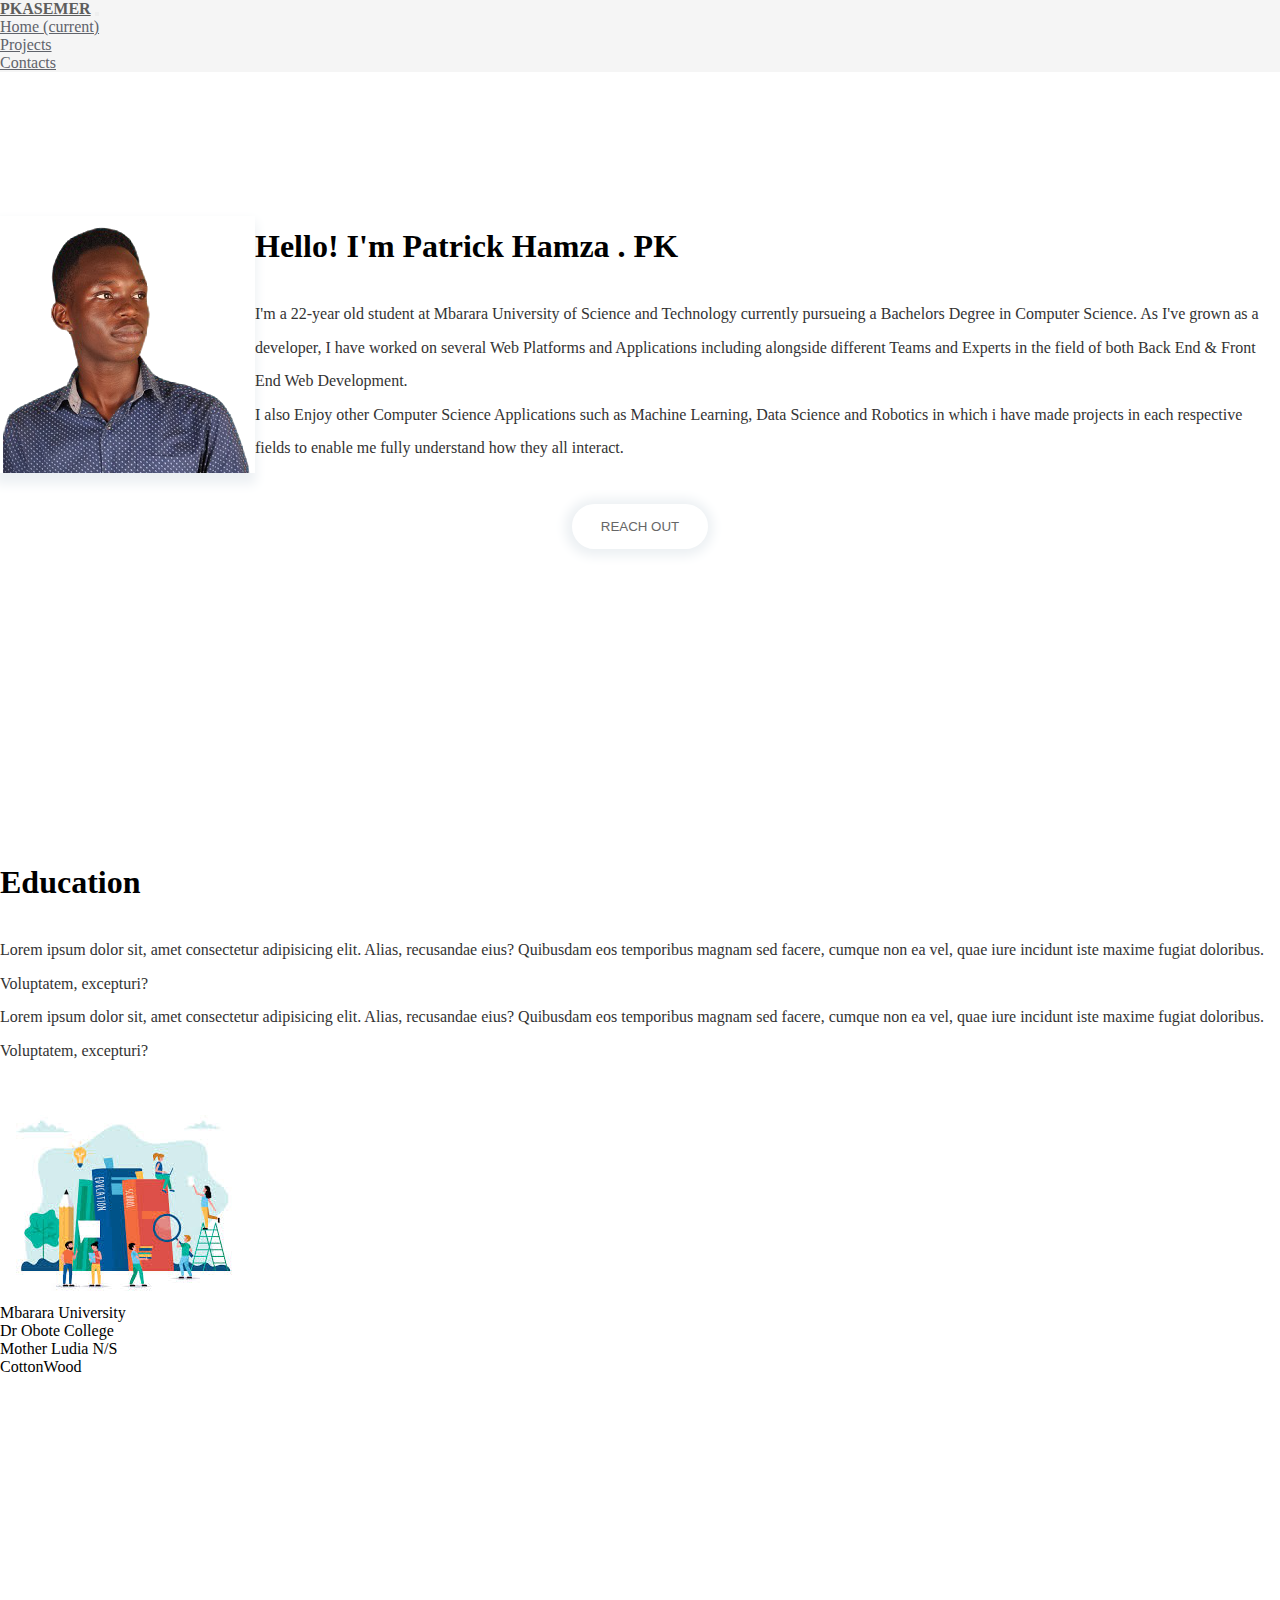
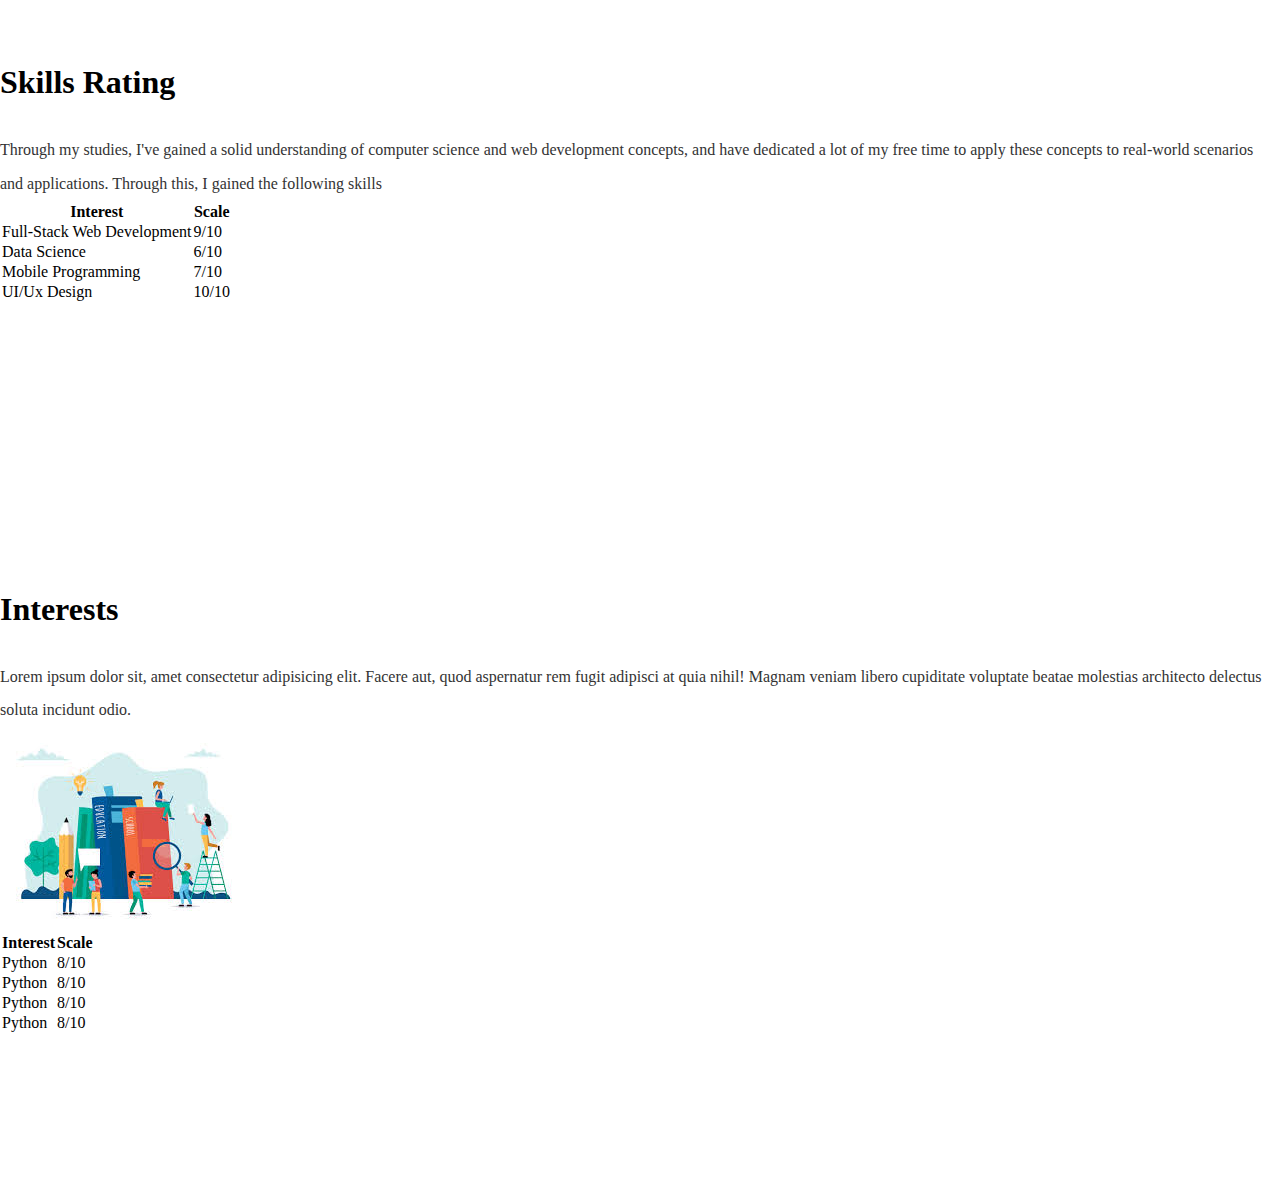
<file: index.html>
<!DOCTYPE html>
<html lang="en">
  <head>
    <meta charset="UTF-8" />
    <meta name="viewport" content="width=device-width, initial-scale=1.0" />
    <link rel="stylesheet" href="css/main.css" />

    <link
      rel="stylesheet"
      href="https://cdn.jsdelivr.net/npm/bootstrap@4.6.0/dist/css/bootstrap.min.css"
      integrity="sha384-B0vP5xmATw1+K9KRQjQERJvTumQW0nPEzvF6L/Z6nronJ3oUOFUFpCjEUQouq2+l"
      crossorigin="anonymous"
    />

    <title>Patrick Hamza Okello</title>
  </head>
  <body>
    <header>
      <nav class="navbar navbar-expand-lg">
        <a class="navbar-brand" href="#">Pkasemer</a>
        <button
          class="navbar-toggler"
          type="button"
          data-toggle="collapse"
          data-target="#navbarSupportedContent"
          aria-controls="navbarSupportedContent"
          aria-expanded="false"
          aria-label="Toggle navigation"
        >
          <span class="navbar-toggler-icon"></span>
        </button>

        <div class="collapse navbar-collapse" id="navbarSupportedContent">
          <ul class="navbar-nav mr-auto">
            <li class="nav-item active">
              <a class="nav-link" href="#"
                >Home <span class="sr-only">(current)</span></a
              >
            </li>

            <li class="nav-item">
              <a class="nav-link" href="project.html">Projects</a>
            </li>
            <li class="nav-item">
              <a class="nav-link" href="contact.html">Contacts</a>
            </li>
          </ul>
        </div>
      </nav>
    </header>
    <div class="container">
      <main>
        <section class="mainview">

          <div class="name row">
            <div class="profileimage col-md-4">
              <img src="images/pk.png" class="img-fluid" alt="patrick image" />

            </div>
            <div class="textcontent col-md-8">
              <h1 class="introtext">Hello! I'm Patrick Hamza . PK</h1>

              <p>
                I'm a 22-year old student at Mbarara University of Science and
                Technology currently pursueing a Bachelors Degree in Computer
                Science. As I've grown as a developer, I have worked on several
                Web Platforms and Applications including alongside different
                Teams and Experts in the field of both Back End & Front End Web
                Development. <p>I also Enjoy other Computer Science Applications
                such as Machine Learning, Data Science and Robotics in which i
                have made projects in each respective fields to enable me fully
                understand how they all interact.</p>
              </p>
            </div>

          </div>
          <div class="calltoaction">
              <button class="emailbutton">Reach Out</button>

          </div>

        </section>

        <section>
          <h1>Education</h1>
           <p>
            Lorem ipsum dolor sit, amet consectetur adipisicing elit. Alias,
            recusandae eius? Quibusdam eos temporibus magnam sed facere, cumque
            non ea vel, quae iure incidunt iste maxime fugiat doloribus.
            Voluptatem, excepturi?
          </p>
          <p>
            Lorem ipsum dolor sit, amet consectetur adipisicing elit. Alias,
            recusandae eius? Quibusdam eos temporibus magnam sed facere, cumque
            non ea vel, quae iure incidunt iste maxime fugiat doloribus.
            Voluptatem, excepturi?
          </p>

          <div class="schoolbackground row">
            <div class="col-md-4">
              <img src="images/school.jpg" class="img-fluid" alt="school" />
            </div>

            <div class="col-md-8">
              <ul class="list-group">
                <li class="list-group-item">Mbarara University</li>
                <li class="list-group-item">Dr Obote College</li>
                <li class="list-group-item">Mother Ludia N/S</li>
                <li class="list-group-item">CottonWood</li>
              </ul>
            </div>
          </div>
        </section>

        <section class="row">
          <div class="desc col-md-4">
            <h1>Skills Rating</h1>

            <p>
              Through my studies, I've gained a solid understanding of computer
              science and web development concepts, and have dedicated a lot of
              my free time to apply these concepts to real-world scenarios and
              applications. Through this, I gained the following skills
            </p>
          </div>
          <div class="table col-md-8">
            <table class="table table-bordered">
              <thead>
                <tr>
                  <th scope="col">Interest</th>
                  <th scope="col">Scale</th>
                </tr>
              </thead>
              <tbody>
                <tr>
                  <td scope="row">Full-Stack Web Development</td>
                  <td scope="row">9/10</td>
                </tr>
                <tr>
                  <td scope="row">Data Science</td>
                  <td scope="row">6/10</td>
                </tr>
                <tr>
                  <td scope="row">Mobile Programming</td>
                  <td scope="row">7/10</td>
                </tr>
                <tr>
                  <td scope="row">UI/Ux Design</td>
                  <td scope="row">10/10</td>
                </tr>
              </tbody>
            </table>
          </div>
        </section>

        <section>
          <h1>Interests</h1>
          <p>
            Lorem ipsum dolor sit, amet consectetur adipisicing elit. Facere
            aut, quod aspernatur rem fugit adipisci at quia nihil! Magnam veniam
            libero cupiditate voluptate beatae molestias architecto delectus
            soluta incidunt odio.
          </p>

          <div class="interests row">
            <div class="col-md-4">
              <img src="images/school.jpg" class="img-fluid" alt="" />
            </div>
            <div class="table col-md-8">
              <table class="table table-bordered">
                <thead>
                  <tr>
                    <th scope="col">Interest</th>
                    <th scope="col">Scale</th>
                  </tr>
                </thead>
                <tbody>
                  <tr>
                    <td scope="row">Python</td>
                    <td scope="row">8/10</td>
                  </tr>
                  <tr>
                    <td scope="row">Python</td>
                    <td scope="row">8/10</td>
                  </tr>
                  <tr>
                    <td scope="row">Python</td>
                    <td scope="row">8/10</td>
                  </tr>
                  <tr>
                    <td scope="row">Python</td>
                    <td scope="row">8/10</td>
                  </tr>
                </tbody>
              </table>
            </div>
          </div>
        </section>
      </main>
    </div>
    <script
      src="https://code.jquery.com/jquery-3.5.1.slim.min.js"
      integrity="sha384-DfXdz2htPH0lsSSs5nCTpuj/zy4C+OGpamoFVy38MVBnE+IbbVYUew+OrCXaRkfj"
      crossorigin="anonymous"
    ></script>
    <script
      src="https://cdn.jsdelivr.net/npm/bootstrap@4.6.0/dist/js/bootstrap.bundle.min.js"
      integrity="sha384-Piv4xVNRyMGpqkS2by6br4gNJ7DXjqk09RmUpJ8jgGtD7zP9yug3goQfGII0yAns"
      crossorigin="anonymous"
    ></script>
  </body>
</html>
</file>
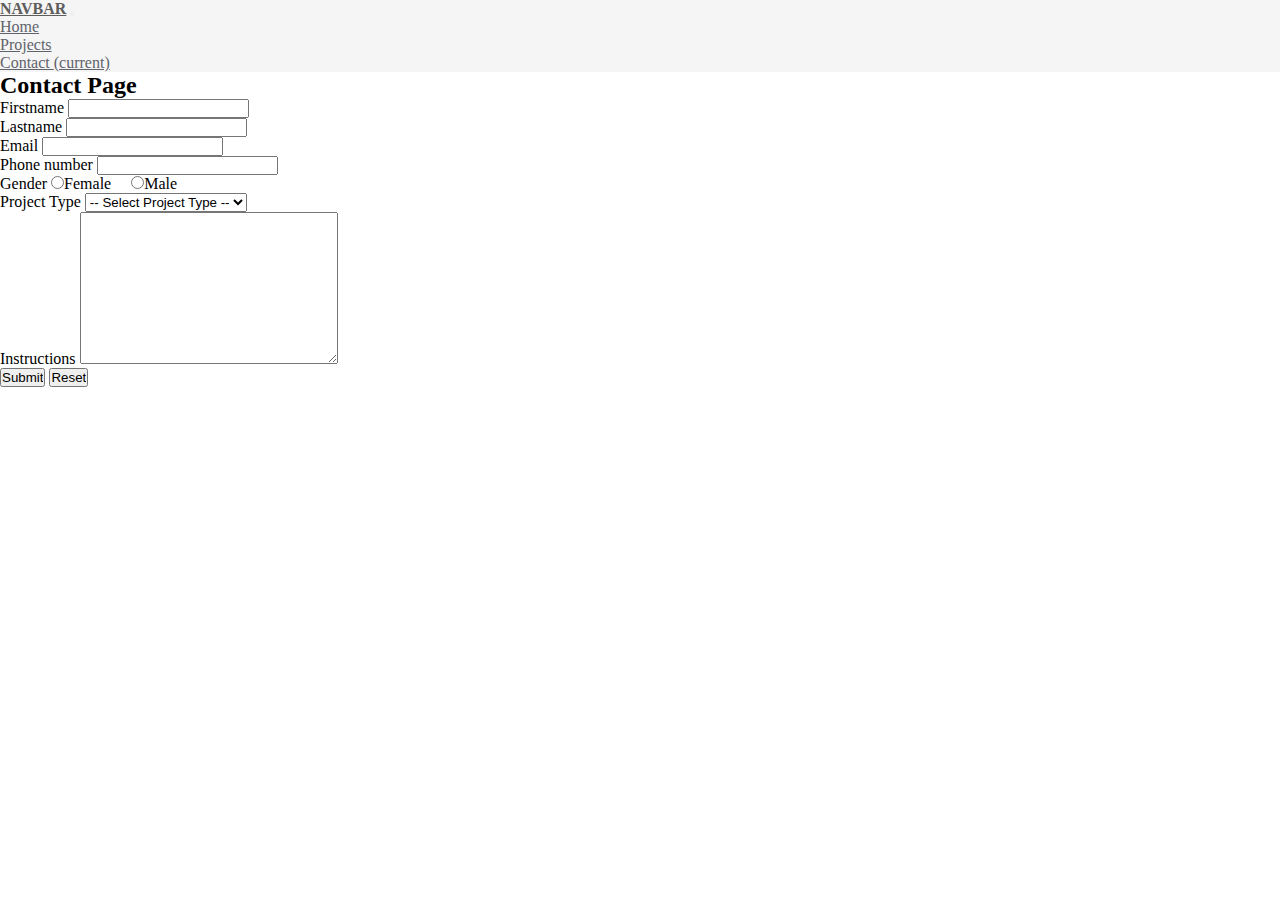
<file: contact.html>
<!DOCTYPE html>
<html lang="en">
  <head>
    <meta charset="UTF-8" />
    <meta name="viewport" content="width=device-width, initial-scale=1.0" />
    <link rel="stylesheet" href="css/main.css" />

    <link
      rel="stylesheet"
      href="https://cdn.jsdelivr.net/npm/bootstrap@4.6.0/dist/css/bootstrap.min.css"
      integrity="sha384-B0vP5xmATw1+K9KRQjQERJvTumQW0nPEzvF6L/Z6nronJ3oUOFUFpCjEUQouq2+l"
      crossorigin="anonymous"
    />

    <title>Patrick</title>
  </head>
  <body>
    <header>
      <nav class="navbar navbar-expand-lg navbar-light bg-success">
        <a class="navbar-brand text-white" href="#">Navbar</a>
        <button
          class="navbar-toggler"
          type="button"
          data-toggle="collapse"
          data-target="#navbarSupportedContent"
          aria-controls="navbarSupportedContent"
          aria-expanded="false"
          aria-label="Toggle navigation"
        >
          <span class="navbar-toggler-icon"></span>
        </button>

        <div class="collapse navbar-collapse" id="navbarSupportedContent">
          <ul class="navbar-nav mr-auto">
            <li class="nav-item">
              <a class="nav-link text-white" href="index.html">Home</a>
            </li>
            <li class="nav-item">
              <a class="nav-link text-white" href="project.html">Projects</a>
            </li>

            <li class="nav-item active">
              <a class="nav-link text-white" href="#"
                >Contact <span class="sr-only">(current)</span></a
              >
            </li>
          </ul>
        </div>
      </nav>
    </header>
    <div class="container">
      <main>
        <h2 class="text-center mt-2 text-success">Contact Page</h2>

        <div class="row justify-content-center">
          <div class="col-md-8">
            <form action="contact.php">
              <div class="form-group">
                <label for="firstname">Firstname</label>
                <input type="text" name="firstname" class="form-control" />
              </div>
              <div class="form-group">
                <label for="lastname">Lastname</label>
                <input type="text" name="lastname" class="form-control" />
              </div>
              <div class="form-group">
                <label for="email">Email</label>
                <input type="email" name="email" class="form-control" />
              </div>
              <div class="form-group">
                <label for="phonenumber">Phone number</label>
                <input type="number" name="phonenumber" class="form-control" />
              </div>
              <div class="form-group">
                <label for="gender">Gender</label>
                <input type="radio" name="gender" />Female &nbsp; &nbsp;
                <input type="radio" name="gender" />Male
              </div>

              <div class="form-group">
                <label for="project">Project Type</label>
                <select name="project" class="form-control" id="">
                  <option value="">-- Select Project Type --</option>
                  <option value="">Machine Learning</option>
                  <option value="">Big Data</option>
                  <option value="">Food Security</option>
                  <option value="">Entertainement</option>
                  <option value="">Health</option>
                  <option value="">Agriculture</option>
                </select>
              </div>
              <div class="form-group">
                <label for="instruction">Instructions</label>
                <textarea class="form-control" cols="30" name="instruction"rows="10"></textarea>
              </div>

              <input type="submit" class="btn btn-success"></input>
              <input type="reset" class="btn btn-danger"></input>
            </form>
          </div>
        </div>
      </main>
    </div>
    <script
      src="https://code.jquery.com/jquery-3.5.1.slim.min.js"
      integrity="sha384-DfXdz2htPH0lsSSs5nCTpuj/zy4C+OGpamoFVy38MVBnE+IbbVYUew+OrCXaRkfj"
      crossorigin="anonymous"
    ></script>
    <script
      src="https://cdn.jsdelivr.net/npm/bootstrap@4.6.0/dist/js/bootstrap.bundle.min.js"
      integrity="sha384-Piv4xVNRyMGpqkS2by6br4gNJ7DXjqk09RmUpJ8jgGtD7zP9yug3goQfGII0yAns"
      crossorigin="anonymous"
    ></script>
  </body>
</html>
</file>
<file: css/main.css>
* {
  -webkit-box-sizing: border-box;
          box-sizing: border-box;
  margin: 0;
  padding: 0;
}

section {
  padding: 9em 0;
}

section p,
section h1 {
  font-family: "Poppins";
  color: #333;
}

section h1 {
  margin-bottom: 1em;
  color: black;
}

section p {
  line-height: 2.1em;
}

.mainview .name {
  display: -webkit-box;
  display: -ms-flexbox;
  display: flex;
  -webkit-box-align: center;
      -ms-flex-align: center;
          align-items: center;
}

.mainview .introtext {
  color: black;
}

.mainview .profileimage {
  display: block;
}

.mainview .profileimage img {
  -webkit-box-shadow: -2px 8px 11px 3px #ecf0f3;
          box-shadow: -2px 8px 11px 3px #ecf0f3;
}

.mainview .calltoaction {
  display: -ms-grid;
  display: grid;
  place-content: center;
}

.mainview .calltoaction .emailbutton {
  padding: 1em 2em;
  outline: none;
  border: 2px solid #fff;
  background-color: white;
  display: block;
  color: #666;
  -webkit-box-shadow: -1px 1px 12px 6px #ecf0f3;
          box-shadow: -1px 1px 12px 6px #ecf0f3;
  text-transform: uppercase;
  border-radius: 50px;
  margin: 2em 0;
}

.mainview .calltoaction .emailbutton:hover {
  background-color: black;
  color: white;
  -webkit-transition: 0.5s;
  transition: 0.5s;
}

nav {
  background-color: #f5f5f5 !important;
  color: gray !important;
}

nav .navbar-brand {
  color: #5d5d5c;
  font-weight: bold;
  text-transform: uppercase;
}

nav .collapse ul .active {
  color: yellow !important;
}

nav .collapse ul li a {
  color: #60636b;
}

.schoolbackground {
  padding-top: 2em;
}
/*# sourceMappingURL=main.css.map */
</file>
